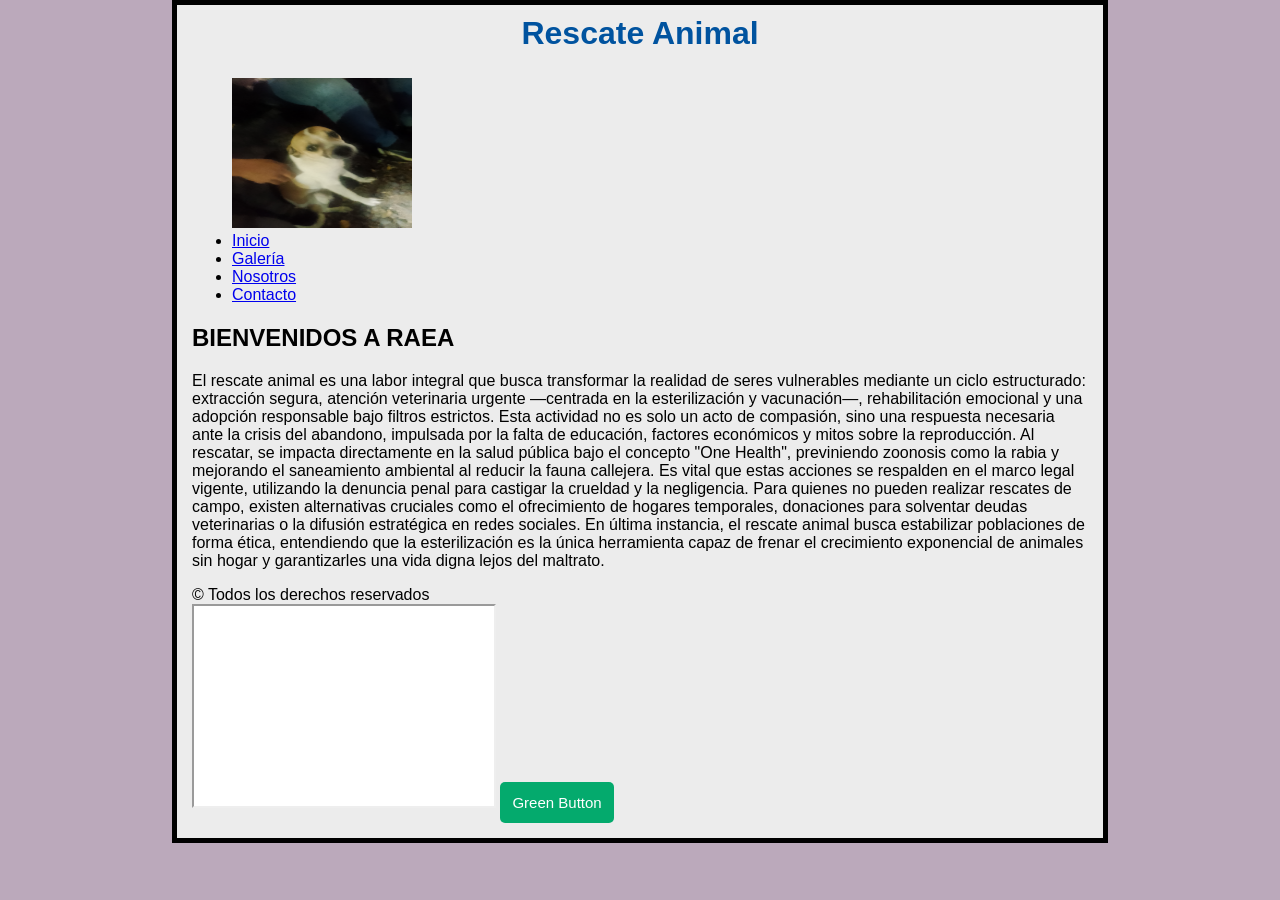
<file: index.html>
<!DOCTYPE html>
<html>
<head>
<link rel="stylesheet" href="estiloindex.css">
<style>
.testbtn {
  background-color: #04AA6D;
  color: white;
  font-size: 15px;
  padding: 12px;
  border: none;
  border-radius: 5px;
  cursor: pointer;
}

.testbtn:hover {
  background-color: #059862;
}
</style>
<title>Proteccion animal y Ambiental.com</title>
<link rel="icon" type="image/x-icon" href="Favicon.ico">
</head>
<body>
<div>
<h1>Rescate Animal</h1>
<ul>
<img src="loky.jpg" alt="Girl in a jacket" width="180" height="150">
<li><a href="index.html">Inicio</a></li> 
<li><a href="galeria.html">Galería</a></li>
<li><a href="nosotros.html">Nosotros</a></li> 
<li><a href="contacto.html">Contacto</a></li>

</ul>
</div> 
<div>

<h2>BIENVENIDOS A RAEA</h2> 
   <p>El rescate animal es una labor integral que busca transformar la realidad de seres vulnerables mediante un ciclo estructurado: extracción segura, atención veterinaria urgente —centrada en la esterilización y vacunación—, rehabilitación emocional y una adopción responsable bajo filtros estrictos. Esta actividad no es solo un acto de compasión, sino una respuesta necesaria ante la crisis del abandono, impulsada por la falta de educación, factores económicos y mitos sobre la reproducción. Al rescatar, se impacta directamente en la salud pública bajo el concepto "One Health", previniendo zoonosis como la rabia y mejorando el saneamiento ambiental al reducir la fauna callejera. Es vital que estas acciones se respalden en el marco legal vigente, utilizando la denuncia penal para castigar la crueldad y la negligencia. Para quienes no pueden realizar rescates de campo, existen alternativas cruciales como el ofrecimiento de hogares temporales, donaciones para solventar deudas veterinarias o la difusión estratégica en redes sociales. En última instancia, el rescate animal busca estabilizar poblaciones de forma ética, entendiendo que la esterilización es la única herramienta capaz de frenar el crecimiento exponencial de animales sin hogar y garantizarles una vida digna lejos del maltrato.</p>

</div>
<div>&copy; Todos los derechos reservados</div>
<iframe src="anuncio.png" height="200" width="300" title="Iframe Example"></iframe>
<button class="testbtn">Green Button</button>
</body>
</html>
</file>
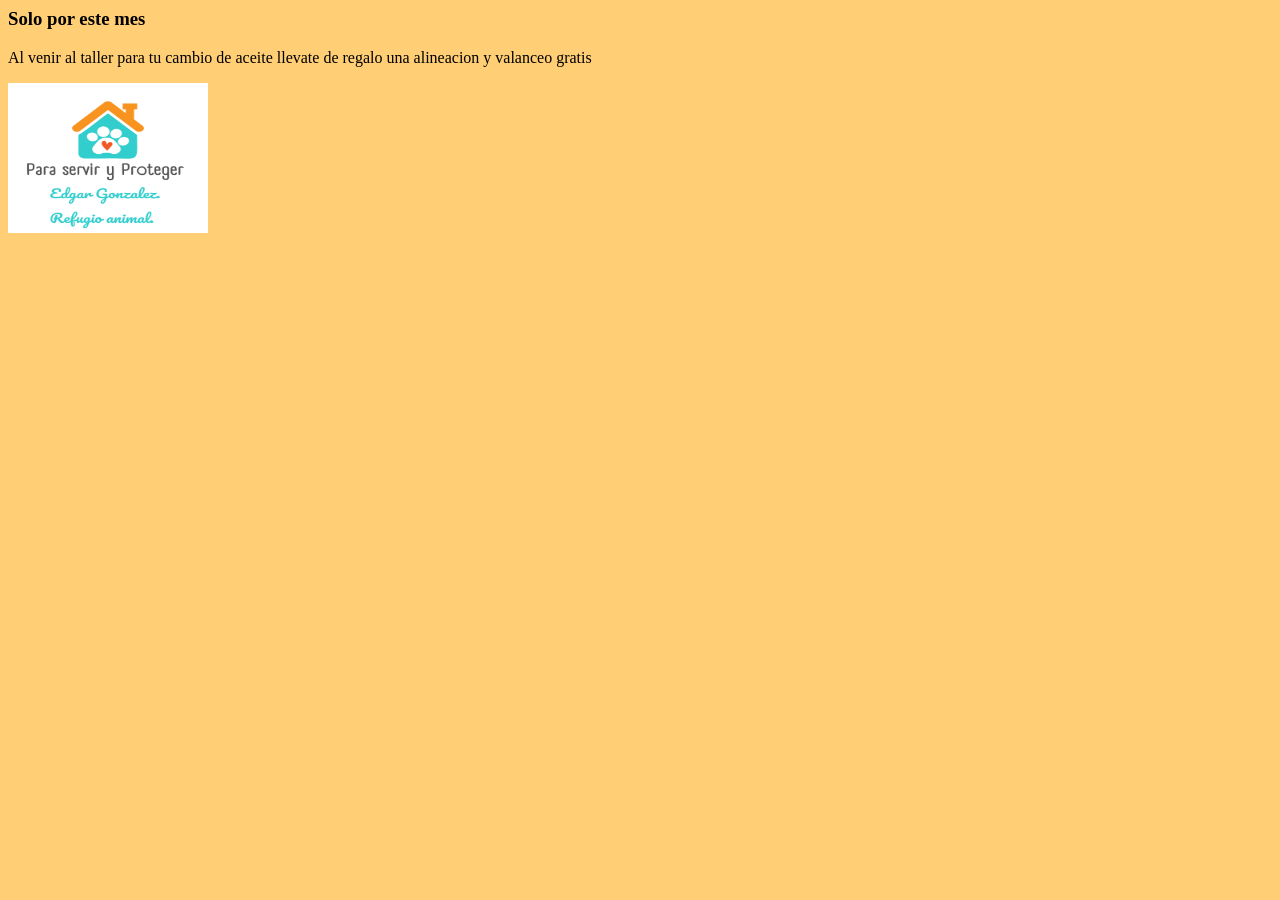
<file: Anuncio (1).html>
<doctype html>
<html lang='es'>
<head>
      <meta charset= 'UTF-8'>
</head>
<body style = "background-color: #FFCE75;">

   <h3>Solo por este mes</h3>
   <p>Al venir al taller para tu cambio de aceite llevate de regalo una 
    alineacion y valanceo gratis</p>
   <img src="anuncio.png" width="200" height="150" alt="anuncio" />
</body>
</html>
</file>
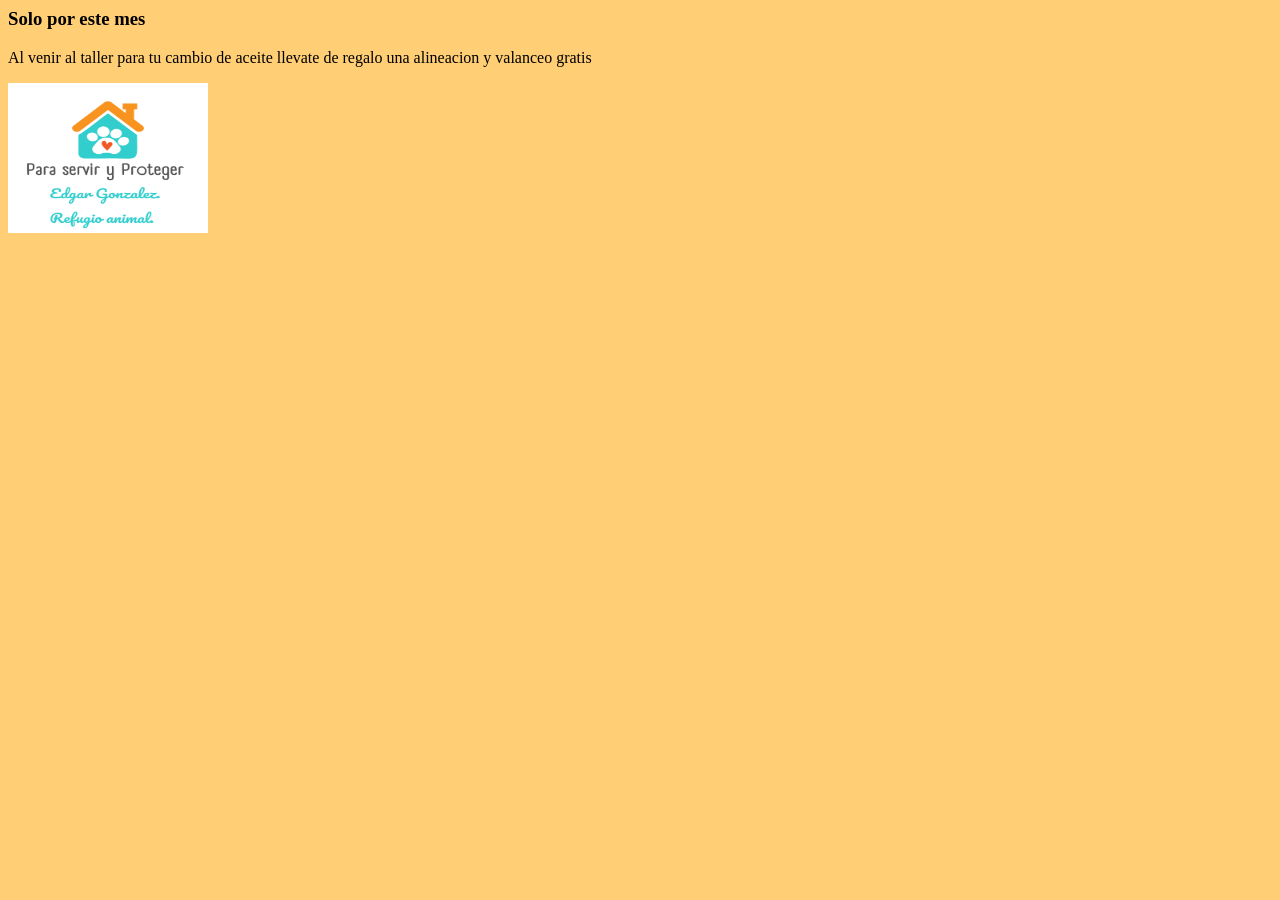
<file: Anuncio.html>
<doctype html>
<html lang='es'>
<head>
      <meta charset= 'UTF-8'>
</head>
<body style = "background-color: #FFCE75;">

   <h3>Solo por este mes</h3>
   <p>Al venir al taller para tu cambio de aceite llevate de regalo una 
    alineacion y valanceo gratis</p>
   <img src="anuncio.png" width="200" height="150" alt="anuncio" />
</body>
</html>
</file>
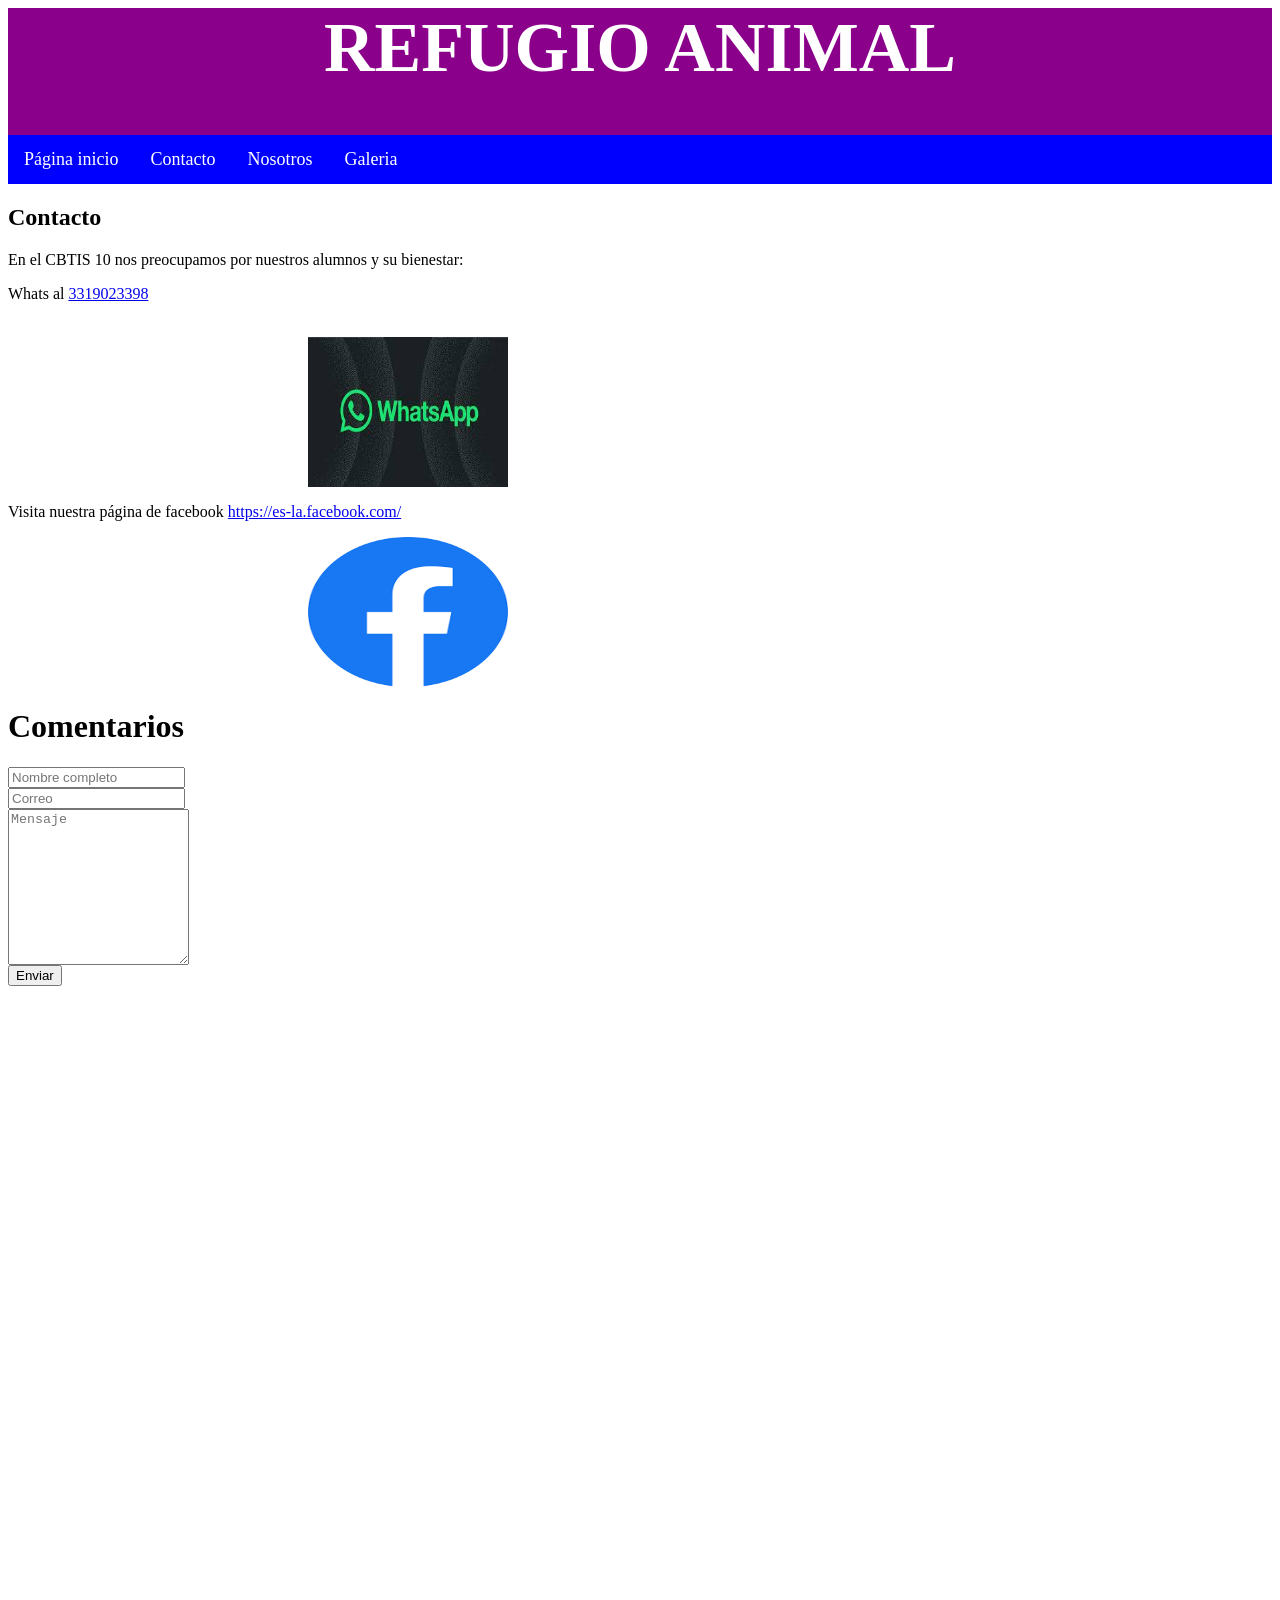
<file: contacto.html>
<html>
   <head>
      <title>Contacto</title>
      <link rel="stylesheet" href="estilocontacto.css">
   </head>
   <body>
      <div id="encabezado">
         <h1>REFUGIO ANIMAL</h1>
         <ul class="navbar">
           <li><a href="index.html">Página inicio</a>
           <li><a href="Contacto.html">Contacto</a>
           <li><a href="nosotros.html">Nosotros</a>
           <li><a href="galeria.html">Galeria</a>
         </ul>
      </div>
   <div id="pagina">
    <div id="columna_principal">
    <h2>Contacto</h2>
     <p>En el CBTIS 10 nos preocupamos por nuestros alumnos y su bienestar:</p>
     <p>Whats al <a href="https://api.whatsapp.com/send/?phone=%2B5213319023398&text=Hola &type=phone_number&app_absent=0">3319023398 </a></p><br>
       <img src="WhatsApp.jpg" width="200" height="150" alt="teléfono" />
     <p>Visita nuestra página de facebook <a href="https://es-la.facebook.com/">https://es-la.facebook.com/</a></p>
       <img src="Facebook.png" width="200" height="150" alt="facebook" />
     <div class="container">
  	<h1>Comentarios</h1>
  	<form action="https://formsubmit.co/2a7b3db79344d616df5538a721309182" method="CORREO">
    		<div class="form-group">
      			<div class="form-row">
        			<div class="col">
          				<input type="text" name="name" class="form-control" placeholder="Nombre completo" required>
        			</div>
        			<div class="col">
          				<input type="email" name="email" class="form-control" placeholder="Correo" required>
        			</div>
      			</div>
    		</div>
    		<div class="form-group">
      			<textarea placeholder="Mensaje" class="form-control" name="message" rows="10" required></textarea>
    		</div>
    			<button type="submit" class="btn btn-lg btn-dark btn-block">Enviar</button>
  	</form>
    </div>

  <iframe src="https://www.google.com/maps/embed?pb=!1m18!1m12!1m3!1d3731.9804739014976!2d-103.33163332570312!3d20.711017498617945!2m3!1f0!2f0!3f0!3m2!1i1024!2i768!4f13.1!3m3!1m2!1s0x8428b14cc7e3e08b%3A0xc5b4668d7ab439ea!2sCBTIS%2010!5e0!3m2!1ses-419!2smx!4v1780075328707!5m2!1ses-419!2smx" width="800" height="600" style="border:0;" allowfullscreen="" loading="lazy" referrerpolicy="no-referrer-when-downgrade"></iframe>
  
  </body>
</html>
</file>
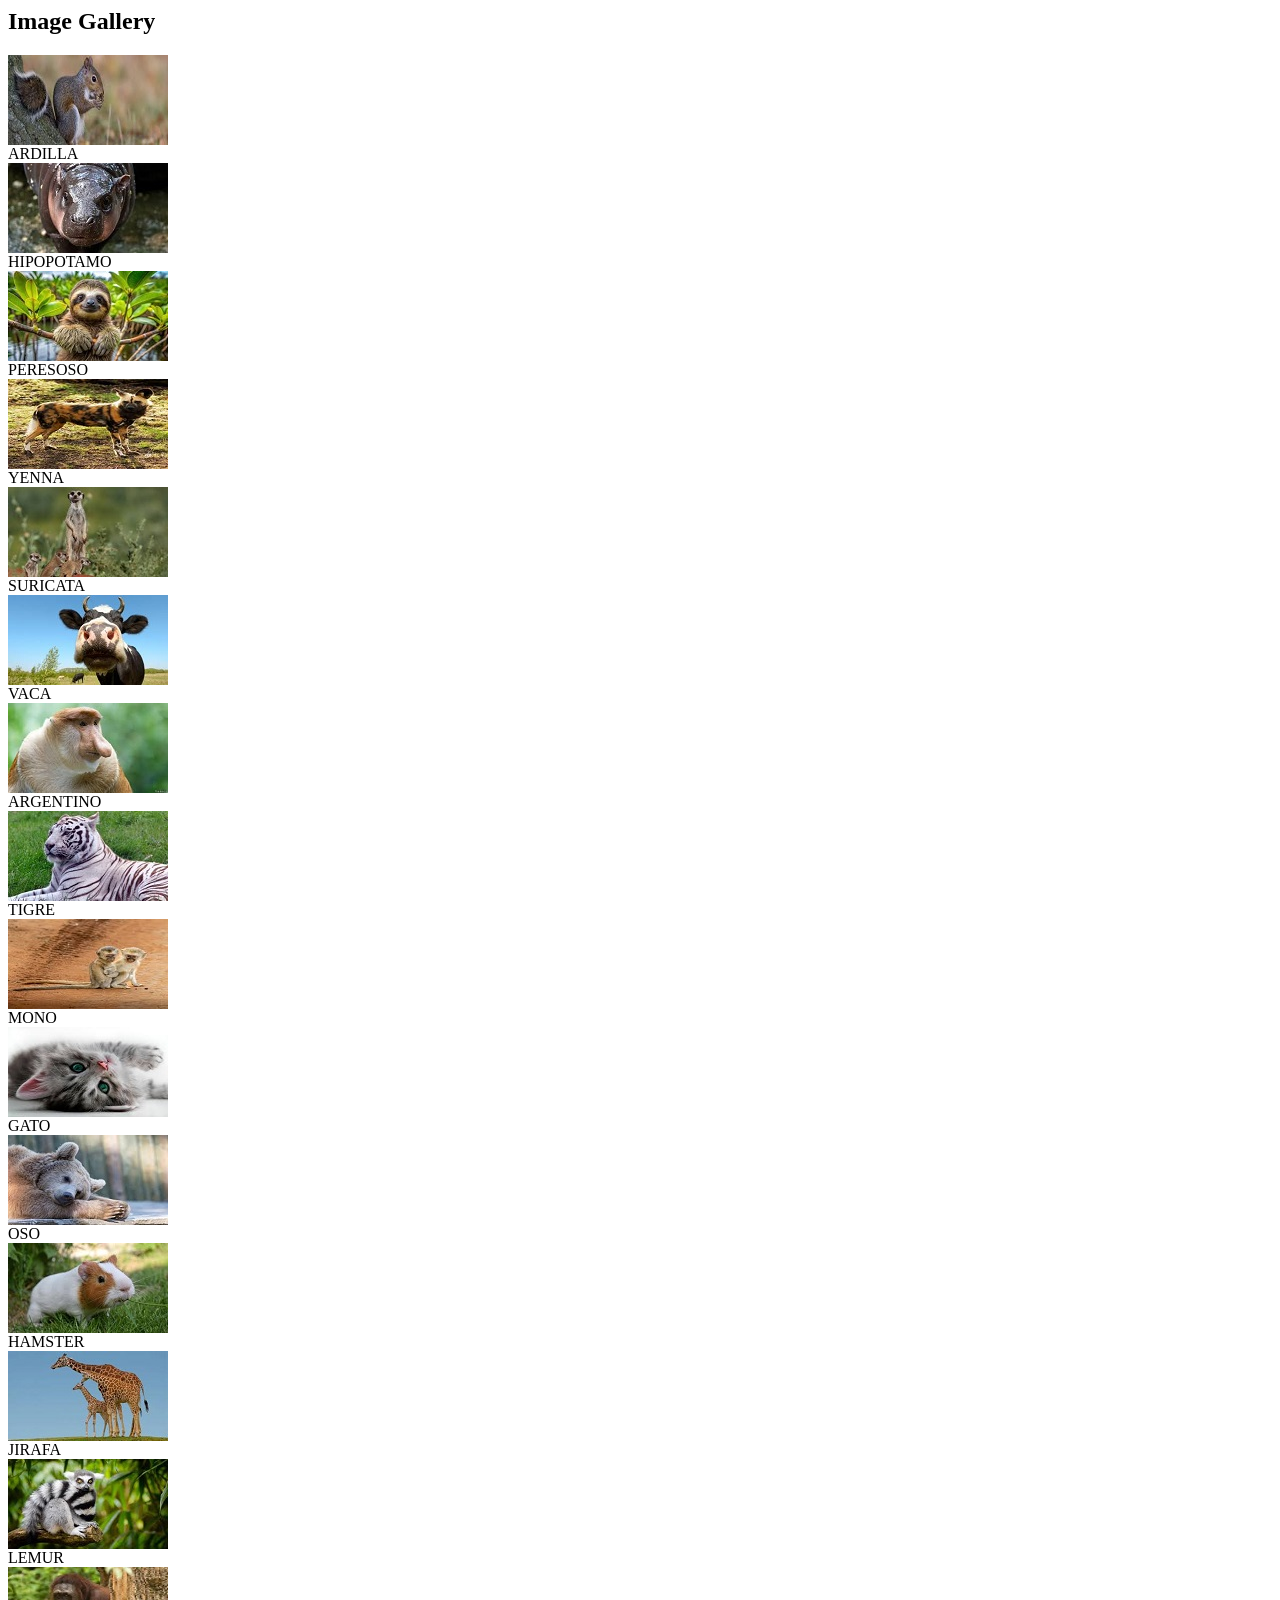
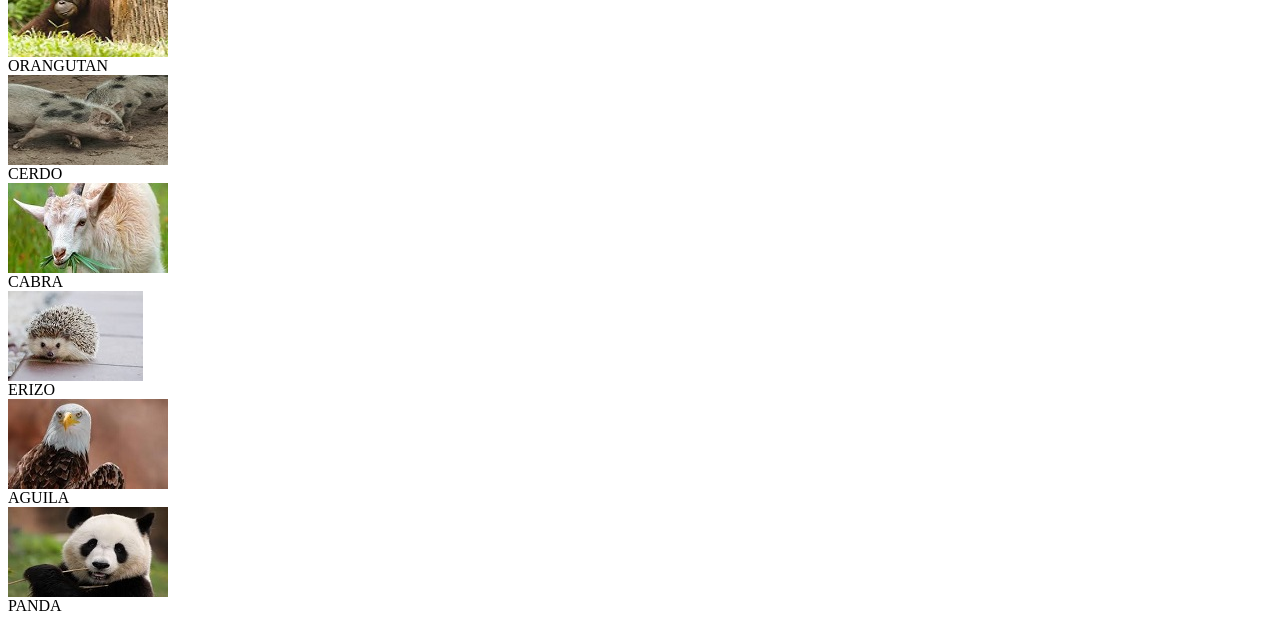
<file: GALERIA.html>
</head>
<body>

<h2>Image Gallery</h2>

<div class="gallery">

<div class="gallery-item">
  <a target="_blank" href="Ardilla.JPG">
    <img src="R1.JPG" alt="ARDILLA">
  </a>
  <div class="desc">ARDILLA</div>
</div>

<div class="gallery-item">
  <a target="_blank" href="Hipopotamo.JPG">
    <img src="R2.JPG" alt="HIPOPOTAMO">
  </a>
  <div class="desc">HIPOPOTAMO</div>
</div>

<div class="gallery-item">
  <a target="_blank" href="Peresoso.JPG">
    <img src="R3.JPG" alt="PERESOSO">
  </a>
  <div class="desc">PERESOSO</div>
</div>

<div class="gallery-item">
  <a target="_blank" href="Perro.JPG">
    <img src="R4.JPG" alt="YENNA">
  </a>
  <div class="desc">YENNA</div>
</div>

<div class="gallery-item">
  <a target="_blank" href="numero.JPG">
    <img src="R5.JPG" alt="SURICATA">
  </a>
  <div class="desc">SURICATA</div>
</div>

<div class="gallery-item">
  <a target="_blank" href="Vaca.JPG">
    <img src="R6.JPG" alt="VACA">
  </a>
  <div class="desc">VACA</div>
</div>

<div class="gallery-item">
  <a target="_blank" href="Argentino.JPG">
    <img src="R7.JPG" alt="ARGENTINO">
  </a>
  <div class="desc">ARGENTINO</div>
</div>

<div class="gallery-item">
  <a target="_blank" href="Tigre.JPG">
    <img src="R8.JPG" alt="TIGRE">
  </a>
  <div class="desc">TIGRE</div>
</div>

<div class="gallery-item">
  <a target="_blank" href="Mono.JPG">
    <img src="R9.JPG" alt="MONO">
  </a>
  <div class="desc">MONO</div>
</div>

<div class="gallery-item">
  <a target="_blank" href="Gato.JPG">
    <img src="R10.JPG" alt="GATO">
  </a>
  <div class="desc">GATO</div>
</div>

<div class="gallery-item">
  <a target="_blank" href="Oso.JPG">
    <img src="R11.JPG" alt="OSO">
  </a>
  <div class="desc">OSO</div>
</div>

<div class="gallery-item">
  <a target="_blank" href="Hamster.JPG">
    <img src="R12.JPG" alt="HAMSTER">
  </a>
  <div class="desc">HAMSTER</div>
</div>

<div class="gallery-item">
  <a target="_blank" href="Jirafa.JPG">
    <img src="R13.JPG" alt="JIRAFA">
  </a>
  <div class="desc">JIRAFA</div>
</div>

<div class="gallery-item">
  <a target="_blank" href="Lemur.JPG">
    <img src="R14.JPG" alt="LEMUR">
  </a>
  <div class="desc">LEMUR</div>
</div>

<div class="gallery-item">
  <a target="_blank" href="Orangutan.JPG">
    <img src="R15.JPG" alt="ORANGUTAN">
  </a>
  <div class="desc">ORANGUTAN</div>
</div>

<div class="gallery-item">
  <a target="_blank" href="Valentin.JPG">
    <img src="R16.JPG" alt="CERDO">
  </a>
  <div class="desc">CERDO</div>
</div>

<div class="gallery-item">
  <a target="_blank" href="Cabra.JPG">
    <img src="R17.JPG" alt="CABRA">
  </a>
  <div class="desc">CABRA</div>
</div>

<div class="gallery-item">
  <a target="_blank" href="Erizo.JPG">
    <img src="R18.JPG" alt="ERIZO">
  </a>
  <div class="desc">ERIZO</div>
</div>

<div class="gallery-item">
  <a target="_blank" href="Aguila.JPG">
    <img src="R19.JPG" alt="AGUILA">
  </a>
  <div class="desc">AGUILA</div>
</div>

<div class="gallery-item">
  <a target="_blank" href="Panda.JPG">
    <img src="R20.JPG" alt="PANDA">
  </a>
  <div class="desc">PANDA</div>
</div>

</div>

</body>
</html>
</file>
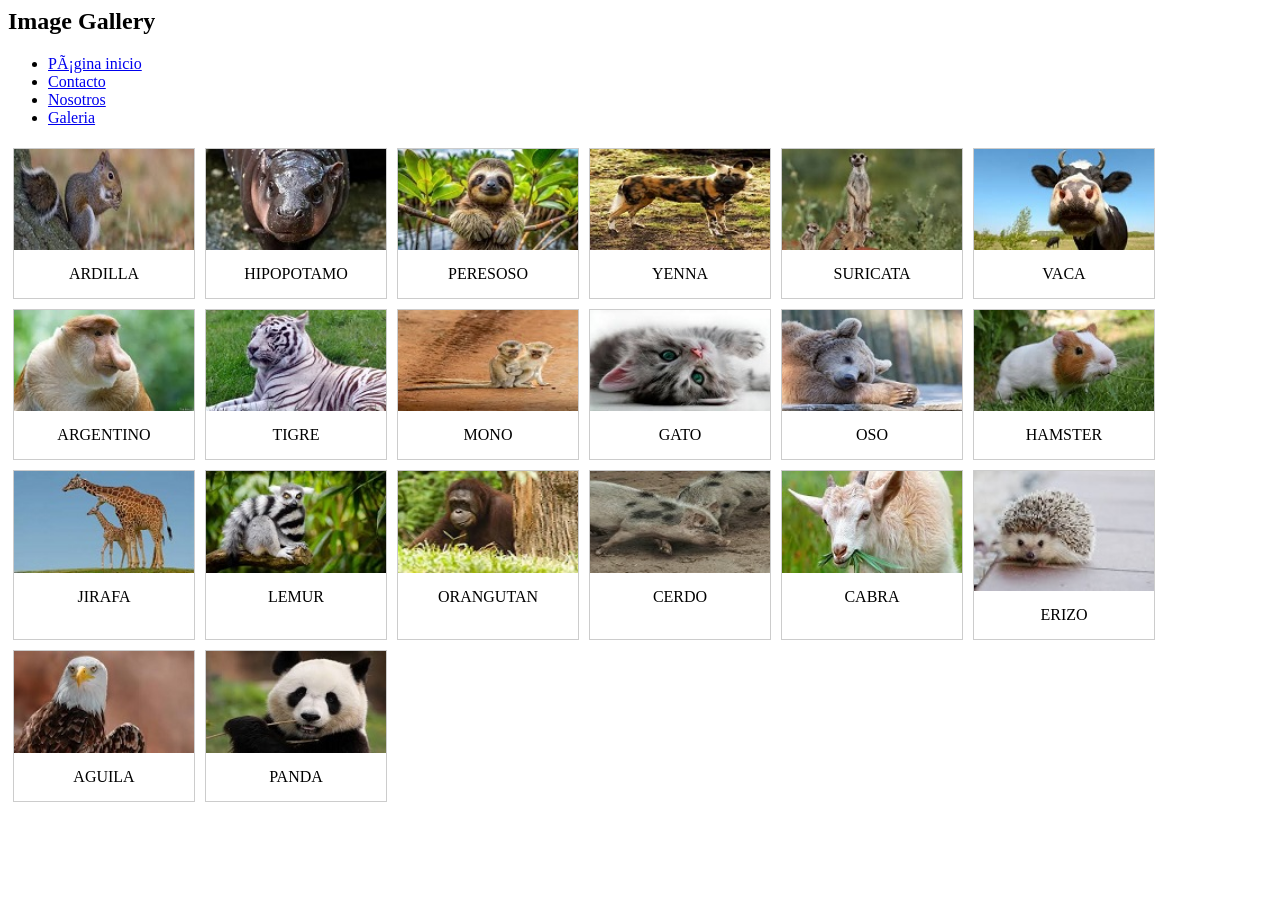
<file: galeria.html>
</head>
      <meta charset= '0D0C0C'>
<title> galeria </title>
<link rel= 'stylesheet' href='Estilogaleria.css'/>
<meta name="viewport" content="width=device-witd, initial-scale=1">
</head>
<body>

<h2>Image Gallery</h2>
      </head>
      <ul class="navbar">
           <li><a href="index.html">Página inicio</a>
           <li><a href="contacto.html">Contacto</a>
           <li><a href="nosotros.html">Nosotros</a>
           <li><a href="galeria.html">Galeria</a>
         </ul>
</div>
      <body>
      
<div class="gallery">

<div class="gallery-item">
  <a target="_blank" href="Ardilla.JPG">
    <img src="R1.JPG" alt="ARDILLA">
  </a>
  <div class="desc">ARDILLA</div>
</div>

<div class="gallery-item">
  <a target="_blank" href="Hipopotamo.JPG">
    <img src="R2.JPG" alt="HIPOPOTAMO">
  </a>
  <div class="desc">HIPOPOTAMO</div>
</div>

<div class="gallery-item">
  <a target="_blank" href="Peresoso.JPG">
    <img src="R3.JPG" alt="PERESOSO">
  </a>
  <div class="desc">PERESOSO</div>
</div>

<div class="gallery-item">
  <a target="_blank" href="Perro.JPG">
    <img src="R4.JPG" alt="YENNA">
  </a>
  <div class="desc">YENNA</div>
</div>

<div class="gallery-item">
  <a target="_blank" href="numero.JPG">
    <img src="R5.JPG" alt="SURICATA">
  </a>
  <div class="desc">SURICATA</div>
</div>

<div class="gallery-item">
  <a target="_blank" href="Vaca.JPG">
    <img src="R6.JPG" alt="VACA">
  </a>
  <div class="desc">VACA</div>
</div>

<div class="gallery-item">
  <a target="_blank" href="Argentino.JPG">
    <img src="R7.JPG" alt="ARGENTINO">
  </a>
  <div class="desc">ARGENTINO</div>
</div>

<div class="gallery-item">
  <a target="_blank" href="Tigre.JPG">
    <img src="R8.JPG" alt="TIGRE">
  </a>
  <div class="desc">TIGRE</div>
</div>

<div class="gallery-item">
  <a target="_blank" href="Mono.JPG">
    <img src="R9.JPG" alt="MONO">
  </a>
  <div class="desc">MONO</div>
</div>

<div class="gallery-item">
  <a target="_blank" href="Gato.JPG">
    <img src="R10.JPG" alt="GATO">
  </a>
  <div class="desc">GATO</div>
</div>

<div class="gallery-item">
  <a target="_blank" href="Oso.JPG">
    <img src="R11.JPG" alt="OSO">
  </a>
  <div class="desc">OSO</div>
</div>

<div class="gallery-item">
  <a target="_blank" href="Hamster.JPG">
    <img src="R12.JPG" alt="HAMSTER">
  </a>
  <div class="desc">HAMSTER</div>
</div>

<div class="gallery-item">
  <a target="_blank" href="Jirafa.JPG">
    <img src="R13.JPG" alt="JIRAFA">
  </a>
  <div class="desc">JIRAFA</div>
</div>

<div class="gallery-item">
  <a target="_blank" href="Lemur.JPG">
    <img src="R14.JPG" alt="LEMUR">
  </a>
  <div class="desc">LEMUR</div>
</div>

<div class="gallery-item">
  <a target="_blank" href="Orangutan.JPG">
    <img src="R15.JPG" alt="ORANGUTAN">
  </a>
  <div class="desc">ORANGUTAN</div>
</div>

<div class="gallery-item">
  <a target="_blank" href="Valentin.JPG">
    <img src="R16.JPG" alt="CERDO">
  </a>
  <div class="desc">CERDO</div>
</div>

<div class="gallery-item">
  <a target="_blank" href="Cabra.JPG">
    <img src="R17.JPG" alt="CABRA">
  </a>
  <div class="desc">CABRA</div>
</div>

<div class="gallery-item">
  <a target="_blank" href="Erizo.JPG">
    <img src="R18.JPG" alt="ERIZO">
  </a>
  <div class="desc">ERIZO</div>
</div>

<div class="gallery-item">
  <a target="_blank" href="Aguila.JPG">
    <img src="R19.JPG" alt="AGUILA">
  </a>
  <div class="desc">AGUILA</div>
</div>

<div class="gallery-item">
  <a target="_blank" href="Panda.JPG">
    <img src="R20.JPG" alt="PANDA">
  </a>
  <div class="desc">PANDA</div>
</div>

</div>

</body>
</html>
</file>
<file: estiloindex.css>
html {
  background-color: #BBA9BB;
  font-family: "Open Sans", sans-serif;
  margin: 0; padding: 0; 
  box-sizing: border-box;
}

body {
width: 70%;
margin: 0 auto;
background-color: #ECECEC;
padding: 0 15px 15px 15px; 
border: 5px solid black;
}

h1 { 
text-align: center; 
margin: 0; 
padding: 10px 0; 
color: #00539F;

p{ 
 color: blue;
}

li{
  color: blue;
 }
}
@media only screen and(max-width:400px){
h1 {
  font-size: 2vw;
  text-aling: center;
  margin:0;
  padding: 10px 0;
  color: #00539F;
  text-shadow: 3px 3px 1px black;
}

p{
   font-size: 1vw;
 }

li {
    font-size: 1vw;
 }
}

@media only screen and(min-width:401px) and (max-width:1980px){
h1 {
  font-size: 5vw;
  text-aling: center;
  margin:0;
  padding: 20px 0;
  color: #00539F;
  text-shadow: 3px 3px 1px black;
}

p{
   font-size: 3vw;
 }

li {
    font-size: 3vw;
 }
}
</file>
<file: estilocontacto.css>
html {
 margin: 0;
 padding: 0;
 box-sizing: border-box;
 }

div#encabezado {
  background-color: #8B008B;
  text-align: center;
  font-size: 35px;
  color: white;
  height: auto;
}

div#columna_principal{
 float: left;
 width: 100%
 background-color: #FFD700; 
}

.navbar {
        margin: 0 px;
        padding: 0 px;
        text-align: left;
        font-size: 18px;
        list-style-type:none;
        height: auto;
        background-color: #0000FF;
        }
ul {
  list-style-type: none;
  margin: 0;
  padding: 0;
  overflow: hidden;

}

ul li {
  float: left;
}

ul li a {
  display: block;
  color: white;
  text-align: center;
  padding: 14px 16px;
  text-decoration: none;
}

ul li a:hover {
  background-color: #FFFFFF;
}


img {
  display: block;
  margin: 0 auto;
}
</file>
<file: Estilogaleria.css>
div.gallery {
  display: flex;
  flex-wrap: wrap;
  justify-content: flex-start;
}

div.gallery-item {
  margin: 5px;
  border: 1px solid #ccc;
  width: 180px;
}

div.gallery-item:hover {
  border: 1px solid #777;
}

div.gallery-item img {
  width: 100%;
  height: auto;
}

div.gallery-item div.desc {
  padding: 15px;
  text-align: center;
}
</file>
